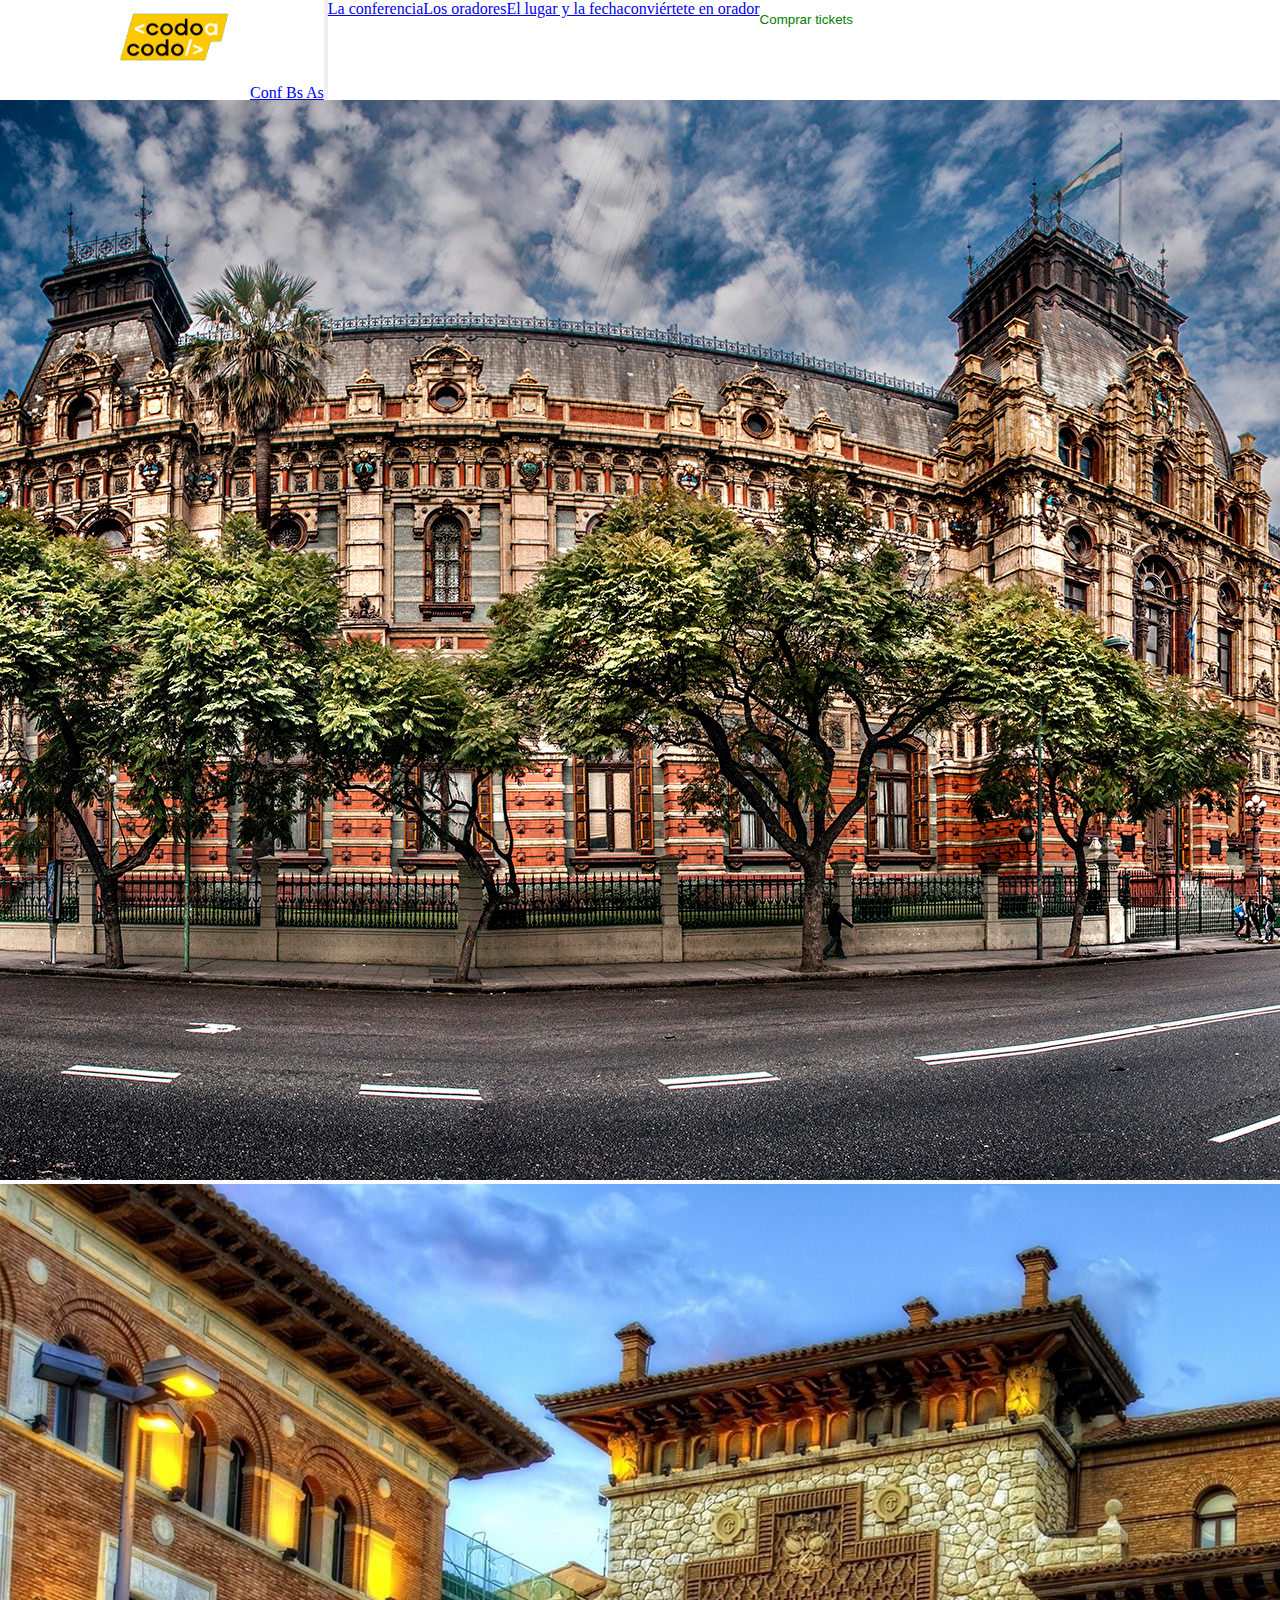
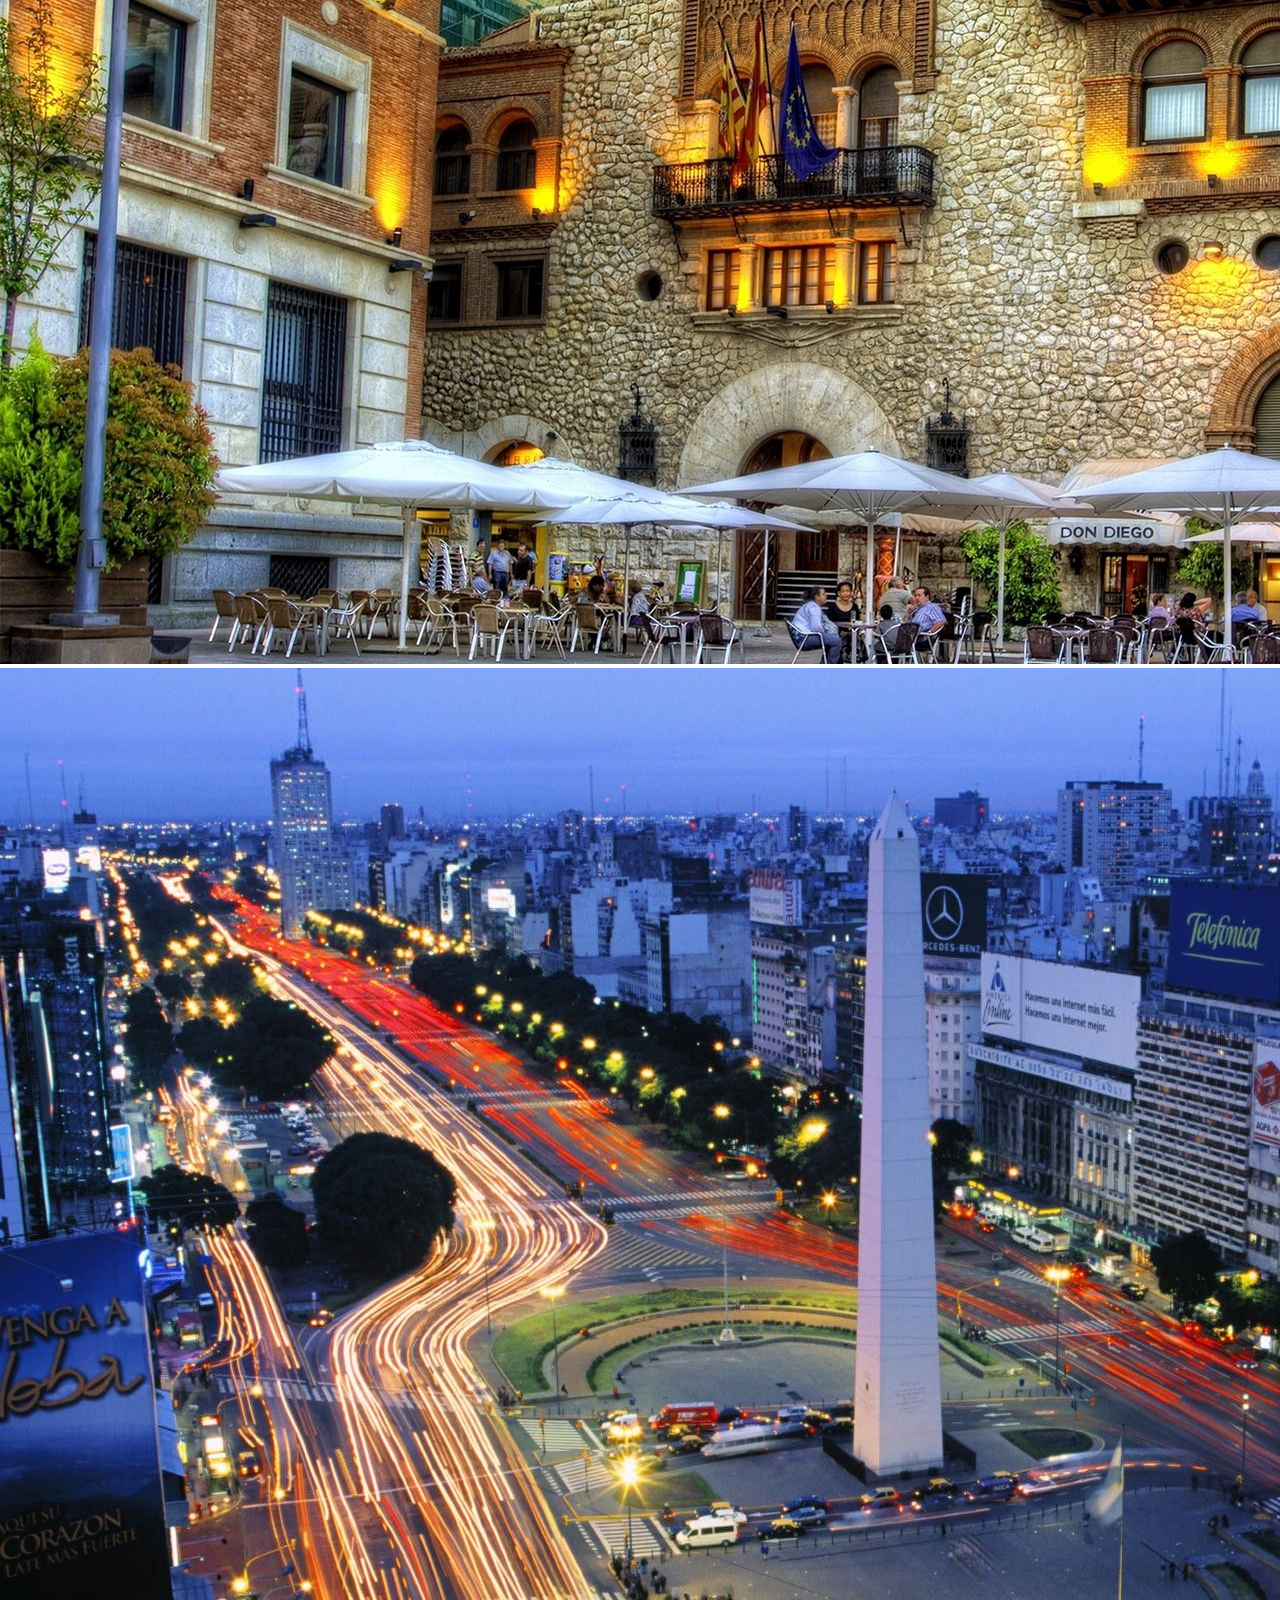
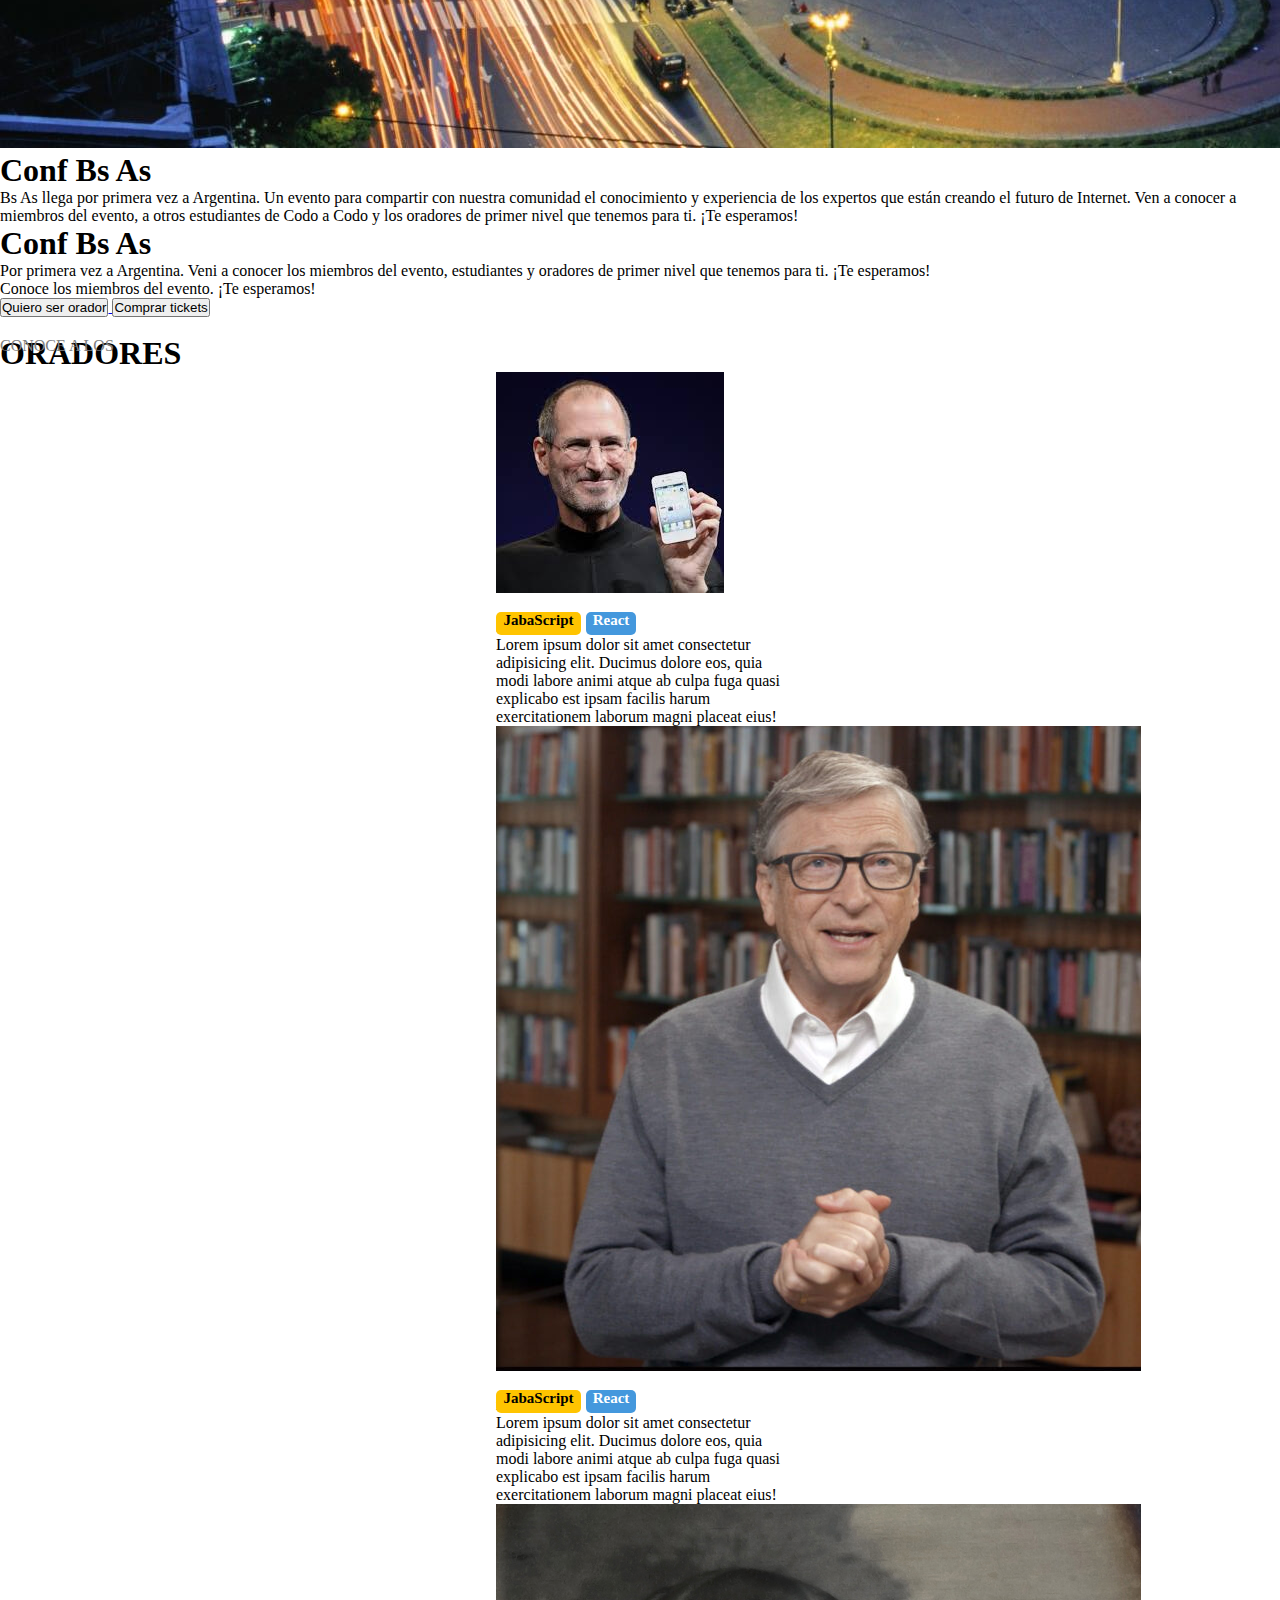
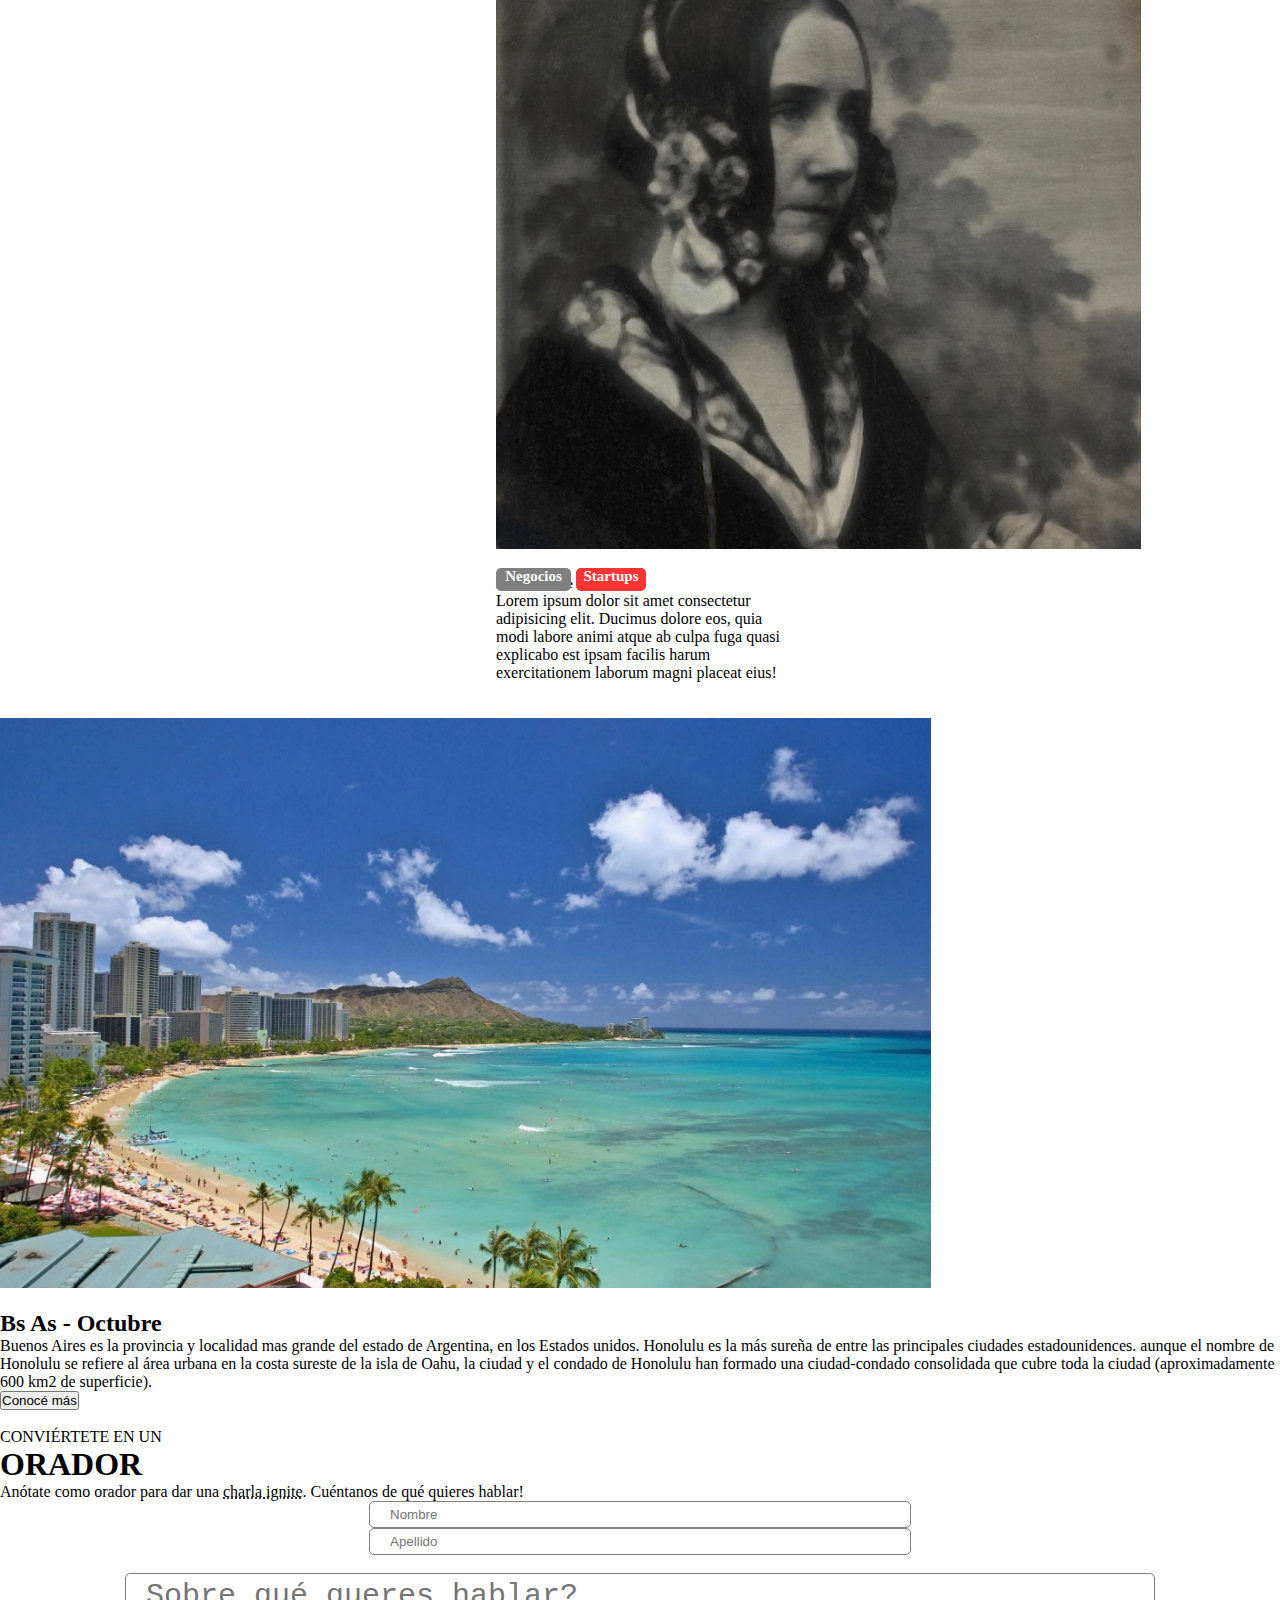
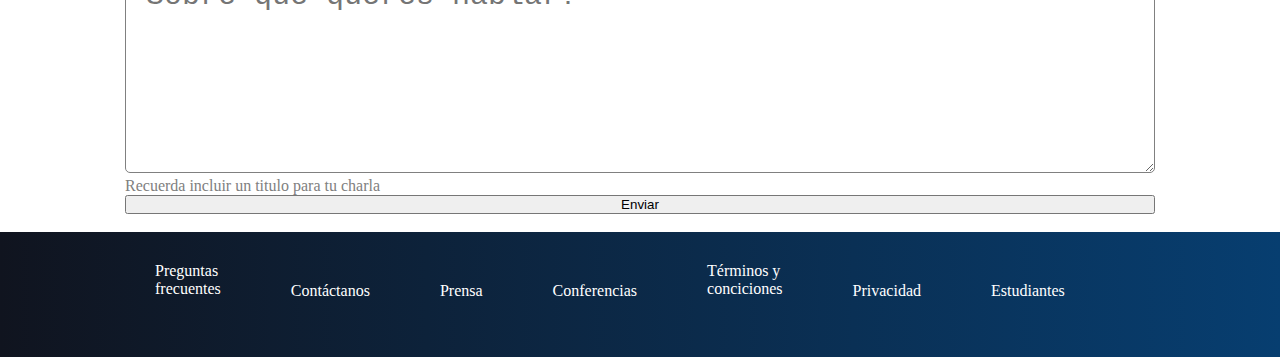
<file: index.html>
<!DOCTYPE html>
<html lang="en">
<head>
    <meta charset="UTF-8">
    <meta name="viewport" content="width=device-width, initial-scale=1.0">
    <title>Document</title>
    <link rel="stylesheet" href="css/style.css">
    <link href="https://cdn.jsdelivr.net/npm/bootstrap@5.3.2/dist/css/bootstrap.min.css" rel="stylesheet"
        integrity="sha384-T3c6CoIi6uLrA9TneNEoa7RxnatzjcDSCmG1MXxSR1GAsXEV/Dwwykc2MPK8M2HN" crossorigin="anonymous">
</head>
<body>
    <header class="header" id="Header">
        <nav class="navbar navbar-expand-lg bg-body-tertiary" id="header" data-bs-theme="dark">
            <div class="container-fluid">
                <a class="navbar-brand baner" href="home.html">
                    <br>
                    <img src="img/codoacodo.png" alt="Codo a Codo" width="150" height="80"
                        class="logo d-inline-block align-text-top">Conf Bs As
                </a>
                <button class="navbar-toggler" type="button" data-bs-toggle="collapse"
                    data-bs-target="#navbarNavAltMarkup" aria-controls="navbarNavAltMarkup" aria-expanded="false"
                    aria-label="Toggle navigation">
                    <span class="navbar-toggler-icon"></span>
                </button>
                <div class="collapse navbar-collapse" id="navbarNavAltMarkup">
                    <div class="navbar-nav navbar-right">
                        <a class="nav-link active" aria-current="page" href="home.html">La conferencia</a>
                        <a class="nav-link" href="home.html">Los oradores</a>
                        <a class="nav-link" href="home.html">El lugar y la fecha</a>
                        <a class="nav-link" href="home.html">conviértete en orador</a>
                        <a href="home.html">
                            <button type="button" class="boton">Comprar tickets</button>
                        </a>
                    </div>
                </div>
            </div>
        </nav>
    </header>
    <main>
        <div id="carouselSlidesOnly"
            class="carousel slide position-relative d-flex align-items-center justify-content-end"
            data-bs-ride="carousel">
            <div class="carousel-inner">
                <div class="carousel-item active">
                    <img src="img/ba1.jpg" class="d-block w-100 opacidad" alt="Buenos Aires 1">
                </div>
                <div class="carousel-item">
                    <img src="img/ba2.jpg" class="d-block w-100 opacidad" alt="Buenos Aires 2">
                </div>
                <div class="carousel-item">
                    <img src="img/ba3.jpg" class="d-block w-100 opacidad" alt="Buenos Aires 3">
                </div>
            </div>
            <div class="position-absolute text-end col-md-6 col-12 text-light px-5">
                <div class="d-none d-md-block pt-5 mt-5">
                    <h1>
                        Conf Bs As
                    </h1>
                    <p>
                        Bs As llega por primera vez a Argentina. Un evento para compartir con
                        nuestra comunidad el conocimiento y experiencia de los expertos que
                        están creando el futuro de Internet. Ven a conocer a miembros del
                        evento, a otros estudiantes de Codo a Codo y los oradores de primer
                        nivel que tenemos para ti. ¡Te esperamos!
                    </p>
                </div>
                <div class="d-none d-sm-block d-md-none text-center mt-5">
                    <h1>
                        Conf Bs As
                    </h1>
                    <p>
                        Por primera vez a Argentina. Veni a conocer los miembros del
                        evento, estudiantes y oradores de primer
                        nivel que tenemos para ti. ¡Te esperamos!
                    </p>
                </div>
                <div class="d-block d-sm-none text-center mb-0 pb-0 mt-5">
                    <p class="mb-0 pt-3">
                        Conoce los miembros del
                        evento. ¡Te esperamos!
                    </p>
                </div>
                <div class="pt-1 d-grid gap-2 d-md-block">
                    <a href="home.html">
                        <button type="button" class="btn btn-outline-light">Quiero ser orador</button>
                    </a>
                    <a href="home.html">
                        <button type="button" class="btn btn-success">Comprar tickets</button>
                    </a>
                </div>
            </div>
        </div>
        <div class="col text-center">
            <p class="conoce">CONOCE A LOS</p>
        </div>
        <div class="col text-center">
            <h1>ORADORES</h2>
        </div>
        <div class="container">
            <div class="row">
                <div class="col">
                    <div class="card" style="width: 18rem;">
                        <img src="img/steve.jpg" class="card-img-top" alt="Steve Jobs">
                        <div class="card-body">
                            <div class="etik">
                                <div class="java">
                                    <p class="javatxt"><b>JabaScript</b></p>
                                </div>
                                <div class="react">
                                    <p class="reacttxt"><b>React</b></p>
                                </div>
                            </div>
                            <h5 class="card-title">Steve Jobs</h5>
                            <p class="card-text">Lorem ipsum dolor sit amet consectetur adipisicing elit. Ducimus dolore
                                eos, quia
                                modi labore animi atque ab culpa fuga quasi explicabo est ipsam facilis harum
                                exercitationem
                                laborum
                                magni placeat eius!</p>
                        </div>
                    </div>
                </div>
                <div class="col">
                    <div class="card" style="width: 18rem;">
                        <img src="img/bill.jpg" class="card-img-top" alt="Bill Gates">
                        <div class="card-body">
                            <div class="etik">
                                <div class="java">
                                    <p class="javatxt"><b>JabaScript</b></p>
                                </div>
                                <div class="react">
                                    <p class="reacttxt"><b>React</b></p>
                                </div>
                            </div>
                            <h5 class="card-title">Bill Gates</h5>
                            <p class="card-text">Lorem ipsum dolor sit amet consectetur adipisicing elit. Ducimus dolore
                                eos, quia
                                modi labore animi atque ab culpa fuga quasi explicabo est ipsam facilis harum
                                exercitationem
                                laborum
                                magni placeat eius!</p>
                        </div>
                    </div>
                </div>
                <div class="col">
                    <div class="card" style="width: 18rem;">
                        <img src="img/ada.jpeg" class="card-img-top" alt="Ada Lovelace">
                        <div class="card-body">
                            <div class="etik">
                                <div class="negocios">
                                    <p class="negociostxt"><b>Negocios</b></p>
                                </div>
                                <div class="star">
                                    <p class="startxt"><b>Startups</b></p>
                                </div>
                            </div>
                            <h5 class="card-title">Ada Lovelace</h5>
                            <p class="card-text">Lorem ipsum dolor sit amet consectetur adipisicing elit. Ducimus dolore
                                eos, quia
                                modi labore animi atque ab culpa fuga quasi explicabo est ipsam facilis harum
                                exercitationem
                                laborum
                                magni placeat eius!</p>
                        </div>
                    </div>
                </div>
            </div>
        </div>
        <br>
        <br>
        <div class="container-fluid">
            <div class="row">
                <div
                    class="col-6 border border-white playa position-relative d-flex align-items-center justify-content-end">
                    <img src="img/honolulu.jpg" alt="Bs As playa" width="931px" height="570px">
                </div>
                <div class="col-6 border border-white text-white bg-dark">
                    <br>
                    <h2>Bs As - Octubre</h2>
                    <p class="">Buenos Aires es la provincia y localidad mas grande del estado de Argentina, en los
                        Estados
                        unidos. Honolulu es la más sureña de entre las principales ciudades estadounidences. aunque el
                        nombre de Honolulu se refiere al área urbana en la costa sureste de la isla de Oahu, la ciudad y
                        el
                        condado de Honolulu han formado una ciudad-condado consolidada que cubre toda la ciudad
                        (aproximadamente 600 km2 de superficie).</p>
                    <a href="home.html">
                        <button type="button" class="btn  btn-outline-light"> Conocé más</button>
                    </a>
                </div>
            </div>
        </div>
        <br>
        <div class="col text-center">
            <p>CONVIÉRTETE EN UN</p>
        </div>
        <div class="col text-center">
            <h1>ORADOR</h1>
        </div>
        <div class="col text-center">
            <p>Anótate como orador para dar una <u class="subrayado">charla ignite</u>. Cuéntanos de qué quieres hablar!
            </p>
        </div>
        <div class="container">
            <div class="row">
                <div class="col">
                    <input type="text" placeholder="Nombre" class="NyA">
                </div>
                <div class="col">
                    <input type="text" placeholder="Apellido" class="NyA">
                </div>
            </div>
        </div>
        <br>
        <div class="container">
            <div class="row">
                <div>
                    <textarea name="text" class="text" id="text" cols="110" rows="6"
                        placeholder="Sobre qué queres hablar?"></textarea>
                    <p class="recor">Recuerda incluir un titulo para tu charla</p>
                    <input type="submit" value="Enviar" class="btn btn-success boton2">
                </div>
            </div>
        </div>
    </main>
    <br>
    <footer>
        <div class="fot">
            <div class="flex-container text-center justify-content-center">
                <div class="felx-item2">
                    <a href="home.html" class="fotLink">Preguntas
                        <br>
                        frecuentes
                    </a>
                </div>
                <div class="felx-item">
                    <a href="home.html" class="fotLink">Contáctanos</a>
                </div>
                <div class="felx-item">
                    <a href="home.html" class="fotLink">Prensa</a>
                </div>
                <div class="felx-item">
                    <a href="home.html" class="fotLink">Conferencias</a>
                </div>
                <div class="felx-item2">
                    <a href="home.html" class="fotLink">Términos y
                        <br>
                        conciciones</a>
                </div>
                <div class="felx-item">
                    <a href="home.html" class="fotLink">Privacidad</a>
                </div>
                <div class="felx-item">
                    <a href="home.html" class="fotLink">Estudiantes</a>
                </div>
            </div>
        </div>
    </footer>
    <script src="https://cdn.jsdelivr.net/npm/bootstrap@5.3.2/dist/js/bootstrap.bundle.min.js"
        integrity="sha384-C6RzsynM9kWDrMNeT87bh95OGNyZPhcTNXj1NW7RuBCsyN/o0jlpcV8Qyq46cDfL"
        crossorigin="anonymous"></script>
</body>

</html>
</file>
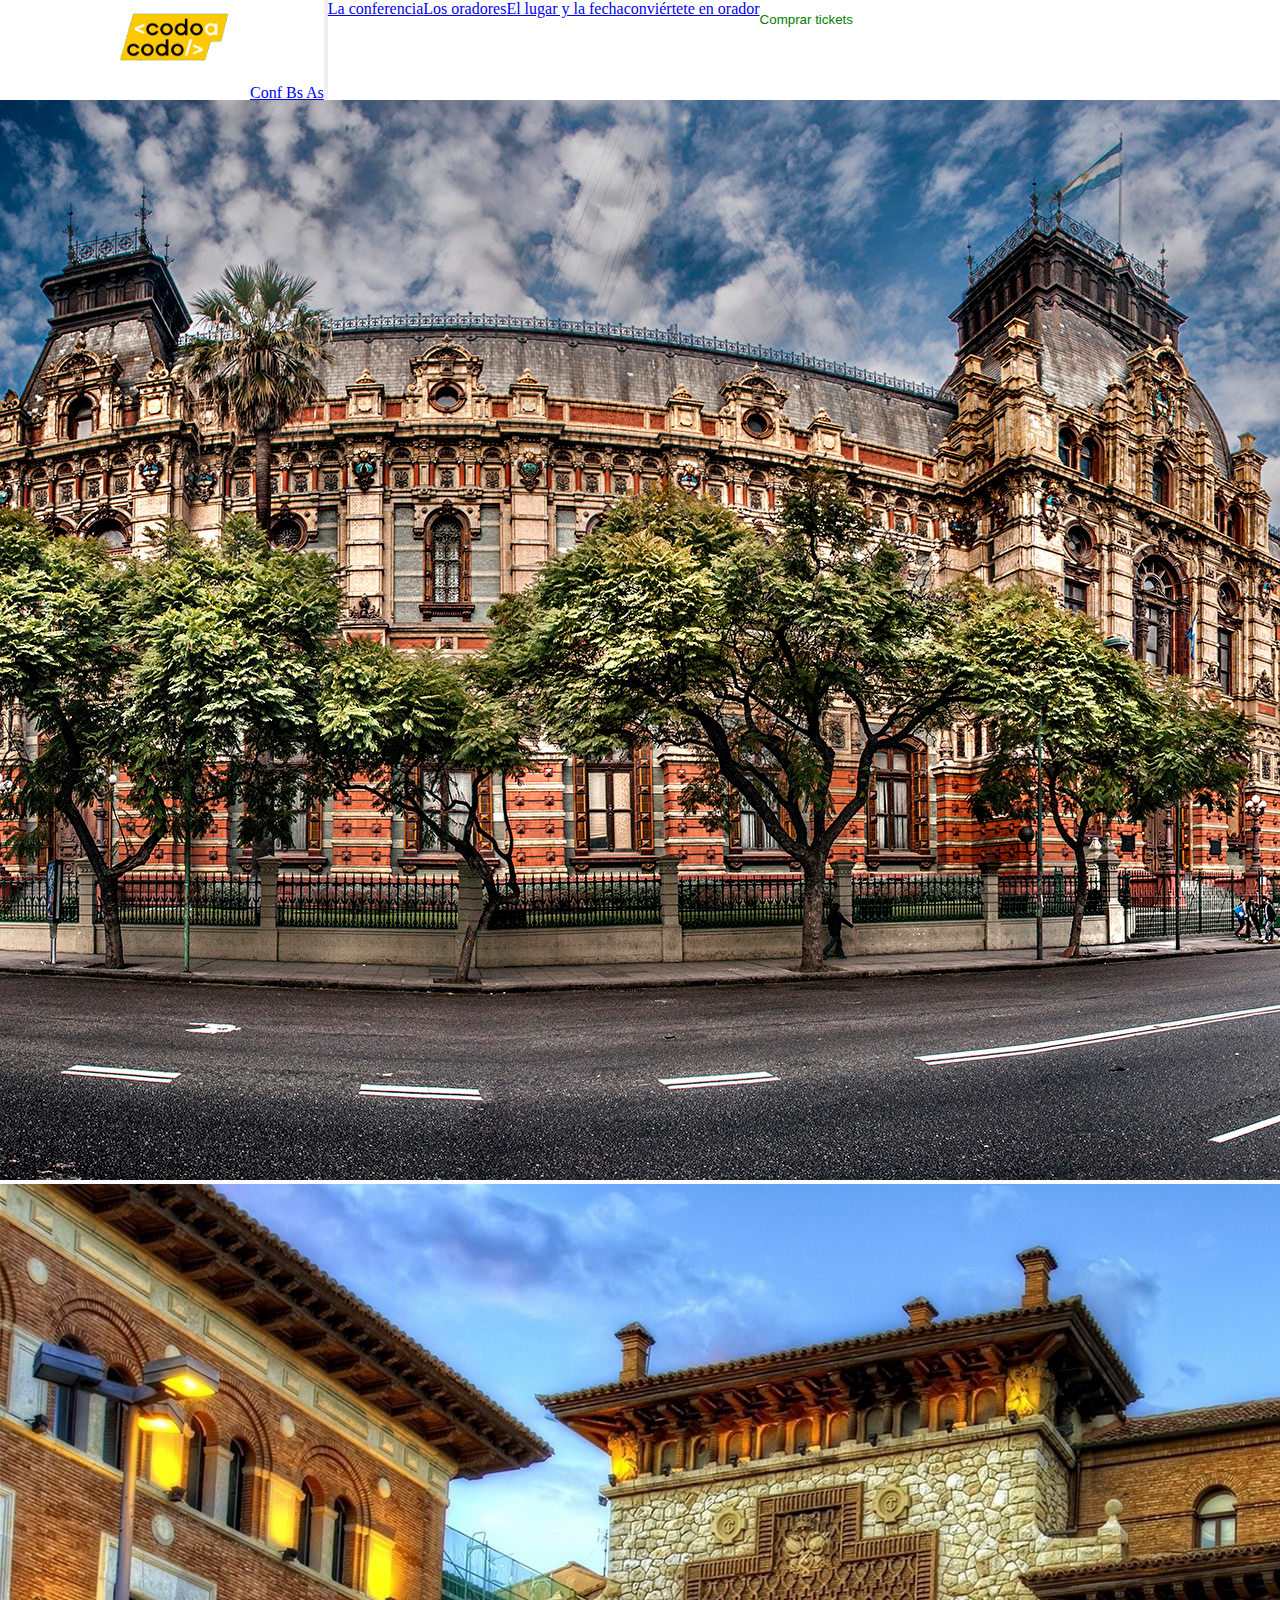
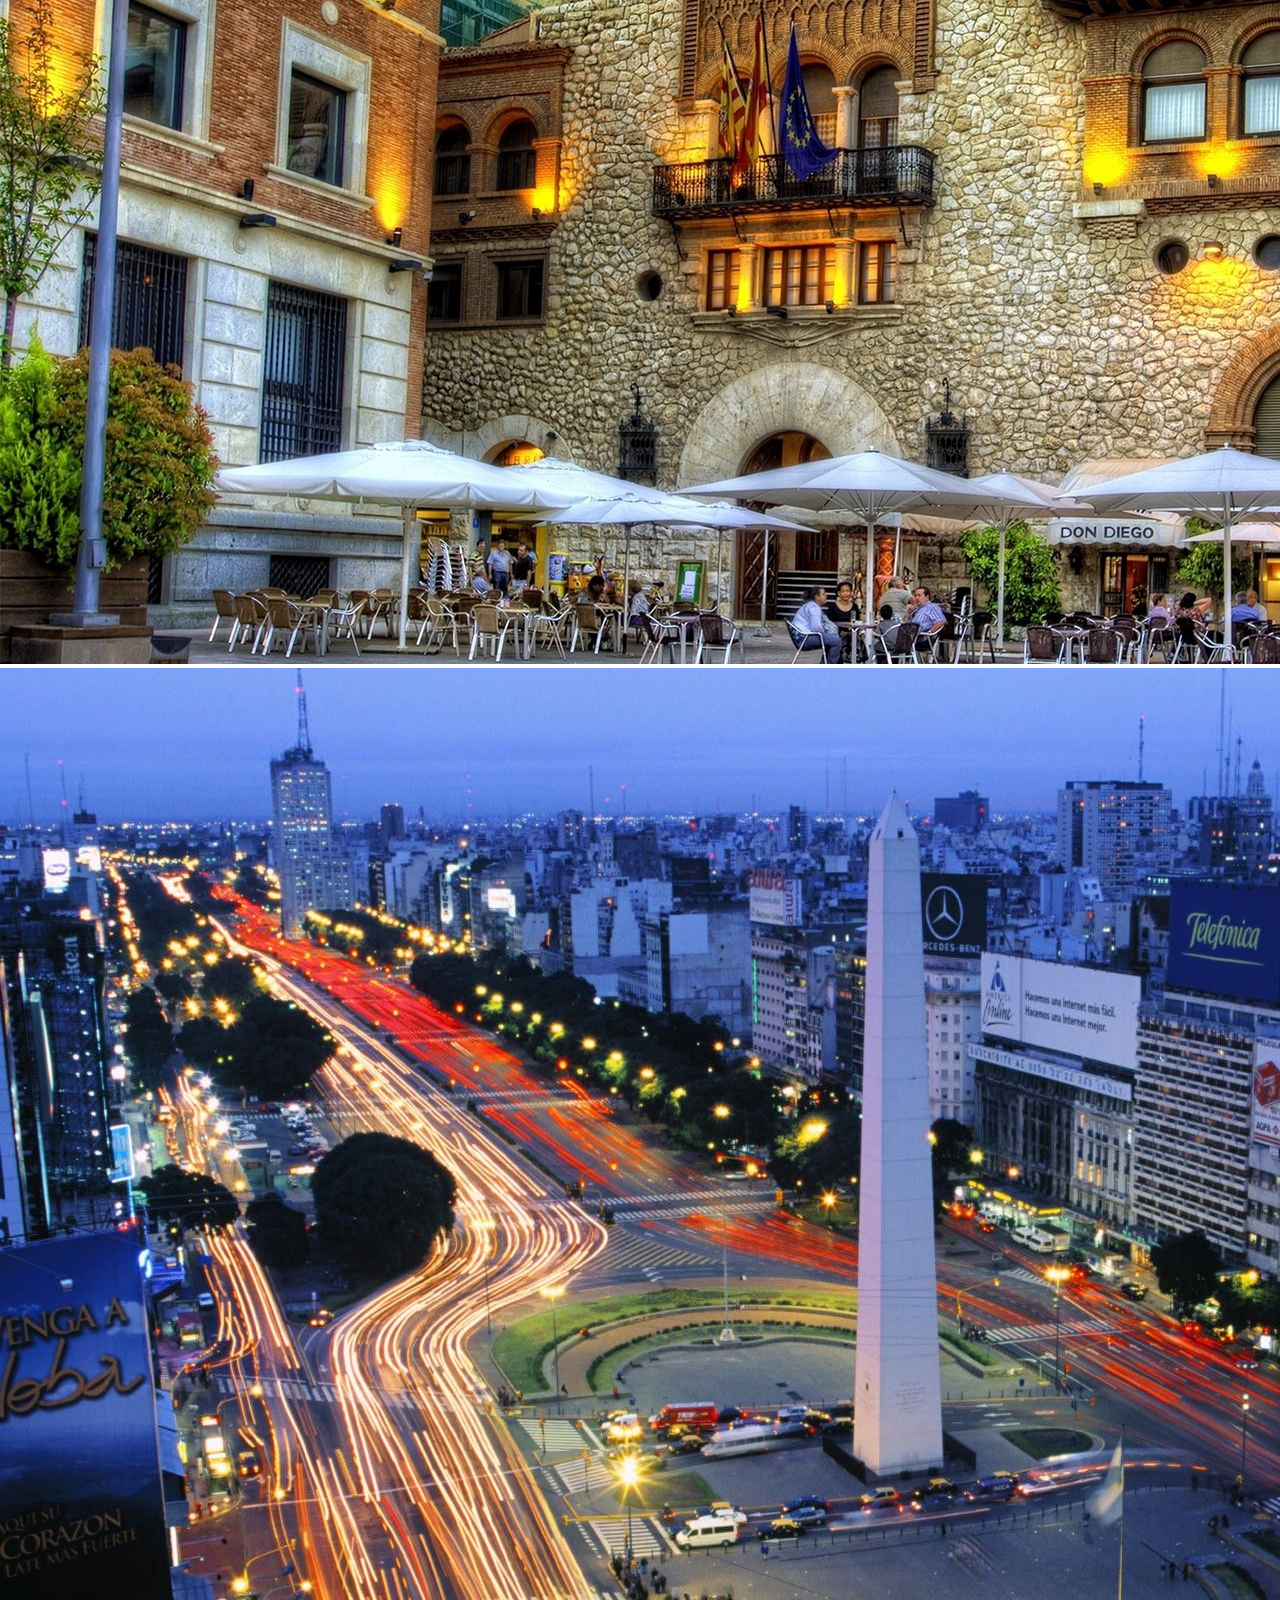
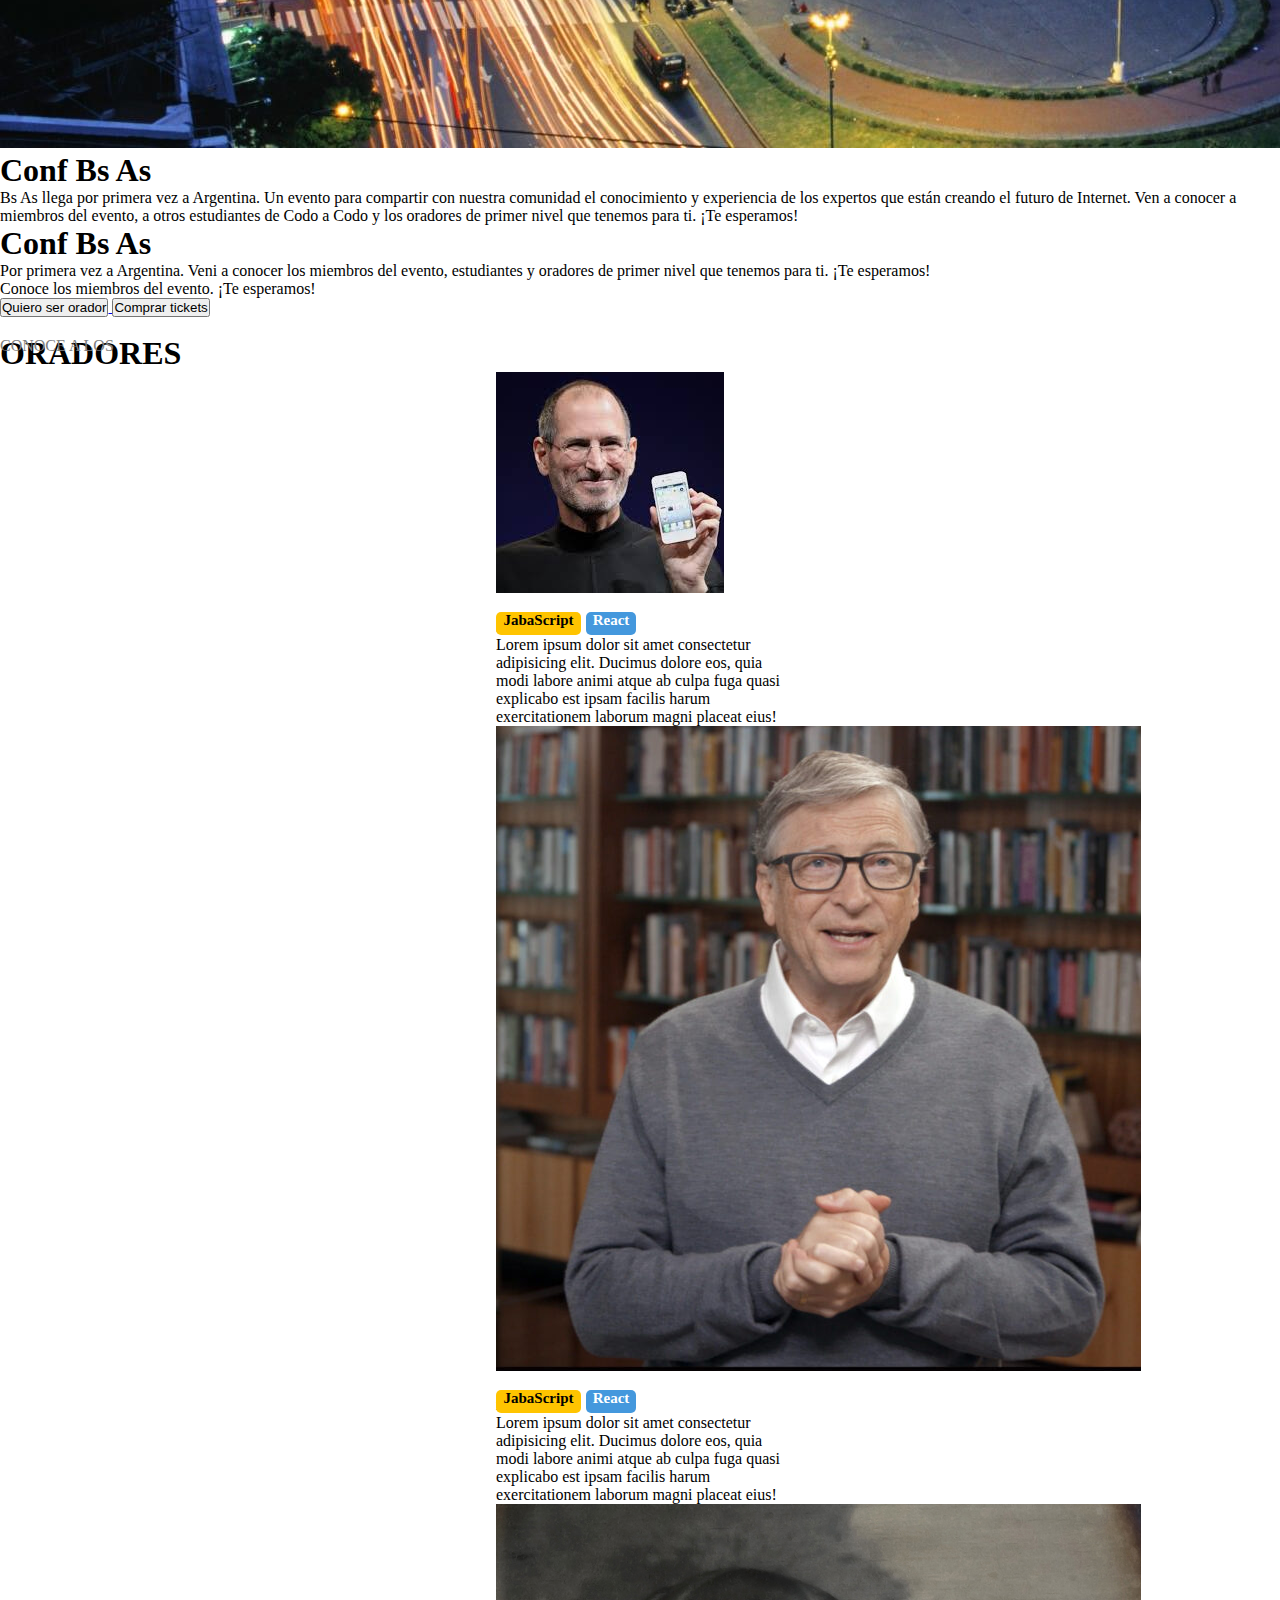
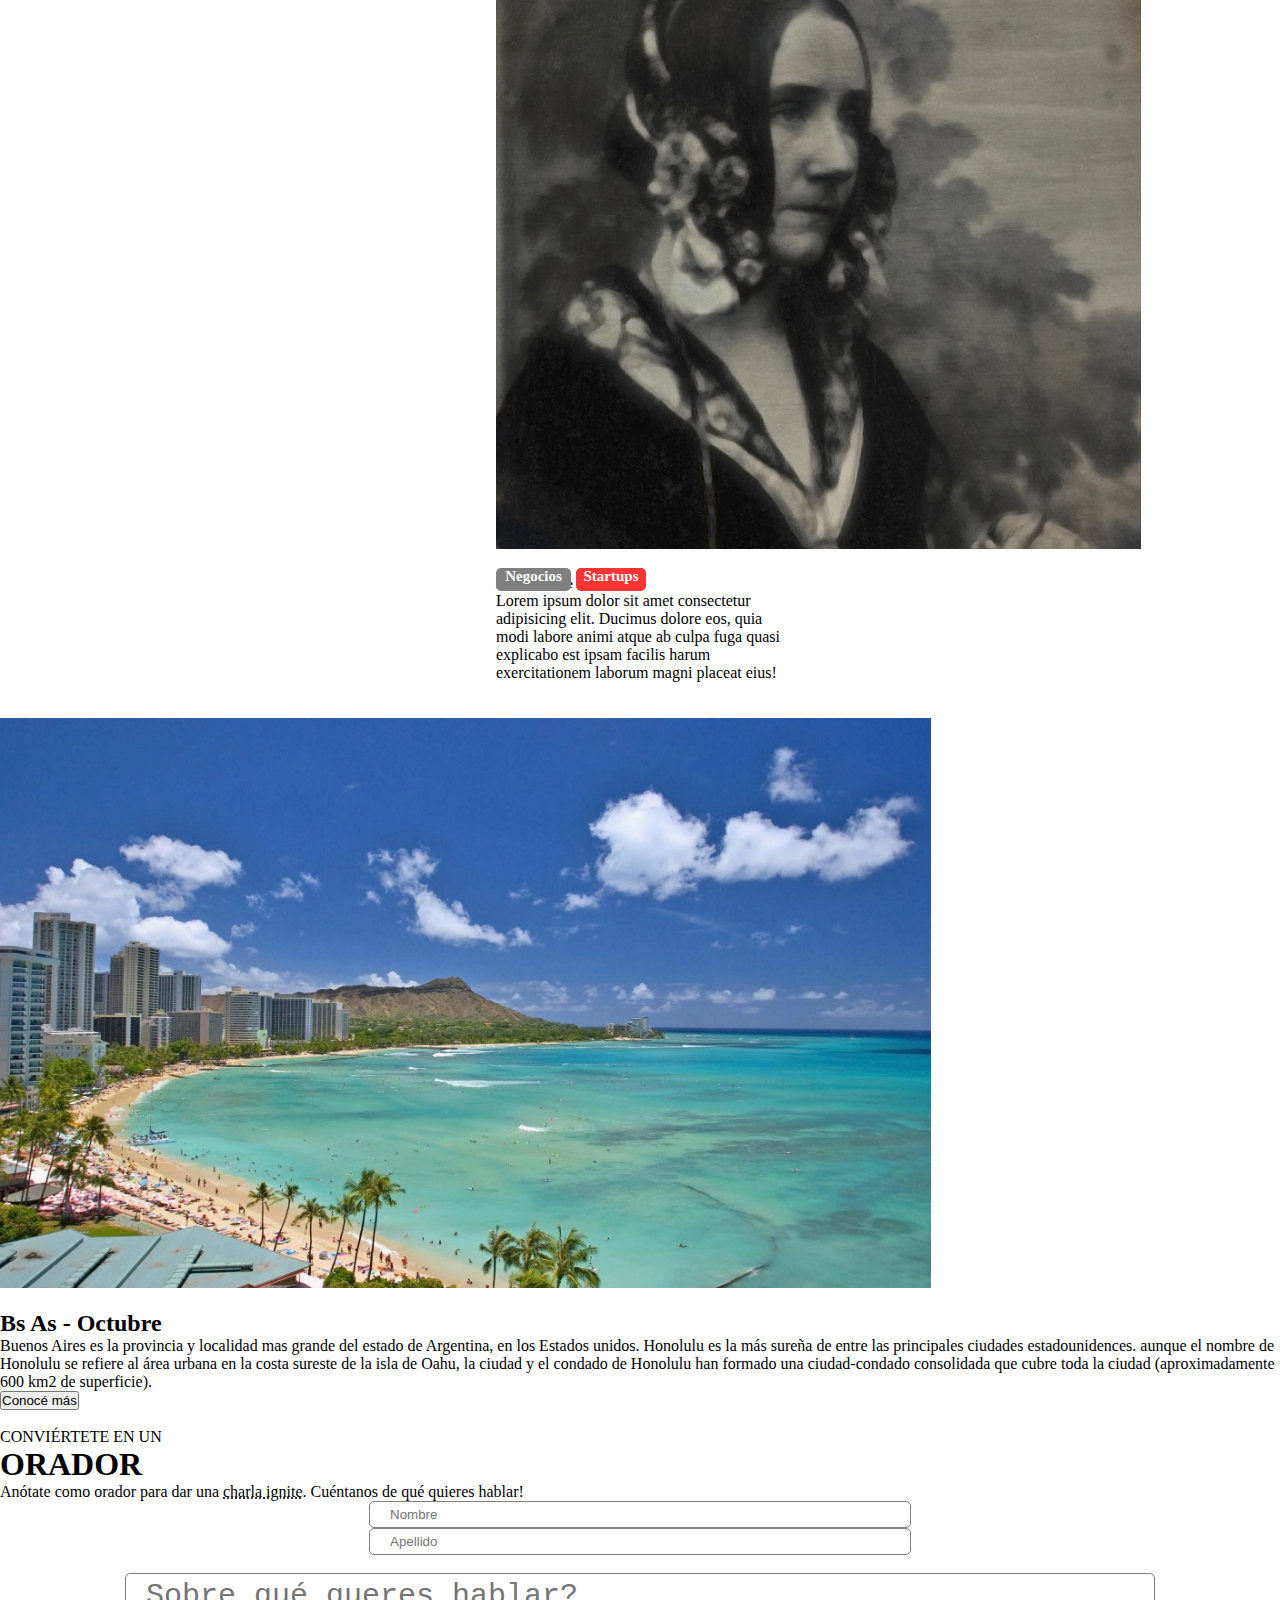
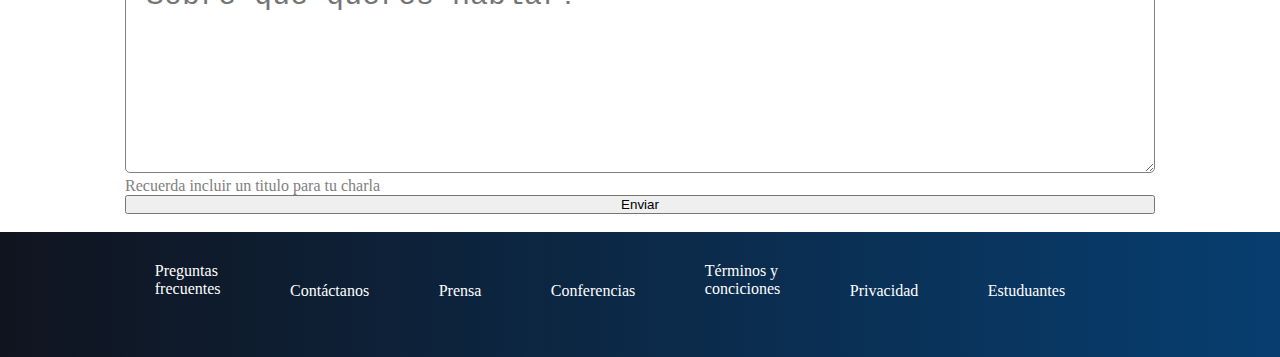
<file: TPIntegrador/index.html>
<!DOCTYPE html>
<html lang="en">
<head>
    <meta charset="UTF-8">
    <meta name="viewport" content="width=device-width, initial-scale=1.0">
    <title>Document</title>
    <link rel="stylesheet" href="css/style.css">
    <link href="https://cdn.jsdelivr.net/npm/bootstrap@5.3.2/dist/css/bootstrap.min.css" rel="stylesheet"
        integrity="sha384-T3c6CoIi6uLrA9TneNEoa7RxnatzjcDSCmG1MXxSR1GAsXEV/Dwwykc2MPK8M2HN" crossorigin="anonymous">
</head>
<body>
    <header class="header" id="Header">
        <nav class="navbar navbar-expand-lg bg-body-tertiary" id="header" data-bs-theme="dark">
            <div class="container-fluid">
                <a class="navbar-brand baner" href="home.html">
                    <br>
                    <img src="img/codoacodo.png" alt="Codo a Codo" width="150" height="80"
                        class="logo d-inline-block align-text-top">Conf Bs As
                </a>
                <button class="navbar-toggler" type="button" data-bs-toggle="collapse"
                    data-bs-target="#navbarNavAltMarkup" aria-controls="navbarNavAltMarkup" aria-expanded="false"
                    aria-label="Toggle navigation">
                    <span class="navbar-toggler-icon"></span>
                </button>
                <div class="collapse navbar-collapse" id="navbarNavAltMarkup">
                    <div class="navbar-nav navbar-right">
                        <a class="nav-link active" aria-current="page" href="home.html">La conferencia</a>
                        <a class="nav-link" href="home.html">Los oradores</a>
                        <a class="nav-link" href="home.html">El lugar y la fecha</a>
                        <a class="nav-link" href="home.html">conviértete en orador</a>
                        <a href="home.html">
                            <button type="button" class="boton">Comprar tickets</button>
                        </a>
                    </div>
                </div>
            </div>
        </nav>
    </header>
    <main>
        <div id="carouselSlidesOnly"
            class="carousel slide position-relative d-flex align-items-center justify-content-end"
            data-bs-ride="carousel">
            <div class="carousel-inner">
                <div class="carousel-item active">
                    <img src="img/ba1.jpg" class="d-block w-100 opacidad" alt="Buenos Aires 1">
                </div>
                <div class="carousel-item">
                    <img src="img/ba2.jpg" class="d-block w-100 opacidad" alt="Buenos Aires 2">
                </div>
                <div class="carousel-item">
                    <img src="img/ba3.jpg" class="d-block w-100 opacidad" alt="Buenos Aires 3">
                </div>
            </div>
            <div class="position-absolute text-end col-md-6 col-12 text-light px-5">
                <div class="d-none d-md-block pt-5 mt-5">
                    <h1>
                        Conf Bs As
                    </h1>
                    <p>
                        Bs As llega por primera vez a Argentina. Un evento para compartir con
                        nuestra comunidad el conocimiento y experiencia de los expertos que
                        están creando el futuro de Internet. Ven a conocer a miembros del
                        evento, a otros estudiantes de Codo a Codo y los oradores de primer
                        nivel que tenemos para ti. ¡Te esperamos!
                    </p>
                </div>
                <div class="d-none d-sm-block d-md-none text-center mt-5">
                    <h1>
                        Conf Bs As
                    </h1>
                    <p>
                        Por primera vez a Argentina. Veni a conocer los miembros del
                        evento, estudiantes y oradores de primer
                        nivel que tenemos para ti. ¡Te esperamos!
                    </p>
                </div>
                <div class="d-block d-sm-none text-center mb-0 pb-0 mt-5">
                    <p class="mb-0 pt-3">
                        Conoce los miembros del
                        evento. ¡Te esperamos!
                    </p>
                </div>
                <div class="pt-1 d-grid gap-2 d-md-block">
                    <a href="home.html">
                        <button type="button" class="btn btn-outline-light">Quiero ser orador</button>
                    </a>
                    <a href="home.html">
                        <button type="button" class="btn btn-success">Comprar tickets</button>
                    </a>
                </div>
            </div>
        </div>
        <div class="col text-center">
            <p class="conoce">CONOCE A LOS</p>
        </div>
        <div class="col text-center">
            <h1>ORADORES</h2>
        </div>
        <div class="container">
            <div class="row">
                <div class="col">
                    <div class="card" style="width: 18rem;">
                        <img src="img/steve.jpg" class="card-img-top" alt="Steve Jobs">
                        <div class="card-body">
                            <div class="etik">
                                <div class="java">
                                    <p class="javatxt"><b>JabaScript</b></p>
                                </div>
                                <div class="react">
                                    <p class="reacttxt"><b>React</b></p>
                                </div>
                            </div>
                            <h5 class="card-title">Steve Jobs</h5>
                            <p class="card-text">Lorem ipsum dolor sit amet consectetur adipisicing elit. Ducimus dolore
                                eos, quia
                                modi labore animi atque ab culpa fuga quasi explicabo est ipsam facilis harum
                                exercitationem
                                laborum
                                magni placeat eius!</p>
                        </div>
                    </div>
                </div>
                <div class="col">
                    <div class="card" style="width: 18rem;">
                        <img src="img/bill.jpg" class="card-img-top" alt="Bill Gates">
                        <div class="card-body">
                            <div class="etik">
                                <div class="java">
                                    <p class="javatxt"><b>JabaScript</b></p>
                                </div>
                                <div class="react">
                                    <p class="reacttxt"><b>React</b></p>
                                </div>
                            </div>
                            <h5 class="card-title">Bill Gates</h5>
                            <p class="card-text">Lorem ipsum dolor sit amet consectetur adipisicing elit. Ducimus dolore
                                eos, quia
                                modi labore animi atque ab culpa fuga quasi explicabo est ipsam facilis harum
                                exercitationem
                                laborum
                                magni placeat eius!</p>
                        </div>
                    </div>
                </div>
                <div class="col">
                    <div class="card" style="width: 18rem;">
                        <img src="img/ada.jpeg" class="card-img-top" alt="Ada Lovelace">
                        <div class="card-body">
                            <div class="etik">
                                <div class="negocios">
                                    <p class="negociostxt"><b>Negocios</b></p>
                                </div>
                                <div class="star">
                                    <p class="startxt"><b>Startups</b></p>
                                </div>
                            </div>
                            <h5 class="card-title">Ada Lovelace</h5>
                            <p class="card-text">Lorem ipsum dolor sit amet consectetur adipisicing elit. Ducimus dolore
                                eos, quia
                                modi labore animi atque ab culpa fuga quasi explicabo est ipsam facilis harum
                                exercitationem
                                laborum
                                magni placeat eius!</p>
                        </div>
                    </div>
                </div>
            </div>
        </div>
        <br>
        <br>
        <div class="container-fluid">
            <div class="row">
                <div
                    class="col-6 border border-white playa position-relative d-flex align-items-center justify-content-end">
                    <img src="img/honolulu.jpg" alt="Bs As playa" width="931px" height="570px">
                </div>
                <div class="col-6 border border-white text-white bg-dark">
                    <br>
                    <h2>Bs As - Octubre</h2>
                    <p class="">Buenos Aires es la provincia y localidad mas grande del estado de Argentina, en los
                        Estados
                        unidos. Honolulu es la más sureña de entre las principales ciudades estadounidences. aunque el
                        nombre de Honolulu se refiere al área urbana en la costa sureste de la isla de Oahu, la ciudad y
                        el
                        condado de Honolulu han formado una ciudad-condado consolidada que cubre toda la ciudad
                        (aproximadamente 600 km2 de superficie).</p>
                    <a href="home.html">
                        <button type="button" class="btn  btn-outline-light"> Conocé más</button>
                    </a>
                </div>
            </div>
        </div>
        <br>
        <div class="col text-center">
            <p>CONVIÉRTETE EN UN</p>
        </div>
        <div class="col text-center">
            <h1>ORADOR</h1>
        </div>
        <div class="col text-center">
            <p>Anótate como orador para dar una <u class="subrayado">charla ignite</u>. Cuéntanos de qué quieres hablar!
            </p>
        </div>
        <div class="container">
            <div class="row">
                <div class="col">
                    <input type="text" placeholder="Nombre" class="NyA">
                </div>
                <div class="col">
                    <input type="text" placeholder="Apellido" class="NyA">
                </div>
            </div>
        </div>
        <br>
        <div class="container">
            <div class="row">
                <div>
                    <textarea name="text" class="text" id="text" cols="110" rows="6"
                        placeholder="Sobre qué queres hablar?"></textarea>
                    <p class="recor">Recuerda incluir un titulo para tu charla</p>
                    <input type="submit" value="Enviar" class="btn btn-success boton2">
                </div>
            </div>
        </div>
    </main>
    <br>
    <footer>
        <div class="fot">
            <div class="flex-container text-center justify-content-center">
                <div class="felx-item2">
                    <a href="home.html" class="fotLink">Preguntas
                        <br>
                        frecuentes
                    </a>
                </div>
                <div class="felx-item">
                    <a href="home.html" class="fotLink">Contáctanos</a>
                </div>
                <div class="felx-item">
                    <a href="home.html" class="fotLink">Prensa</a>
                </div>
                <div class="felx-item">
                    <a href="home.html" class="fotLink">Conferencias</a>
                </div>
                <div class="felx-item2">
                    <a href="home.html" class="fotLink">Términos y
                        <br>
                        conciciones</a>
                </div>
                <div class="felx-item">
                    <a href="home.html" class="fotLink">Privacidad</a>
                </div>
                <div class="felx-item">
                    <a href="home.html" class="fotLink">Estuduantes</a>
                </div>
            </div>
        </div>
    </footer>
    <script src="https://cdn.jsdelivr.net/npm/bootstrap@5.3.2/dist/js/bootstrap.bundle.min.js"
        integrity="sha384-C6RzsynM9kWDrMNeT87bh95OGNyZPhcTNXj1NW7RuBCsyN/o0jlpcV8Qyq46cDfL"
        crossorigin="anonymous"></script>
</body>

</html>
</file>
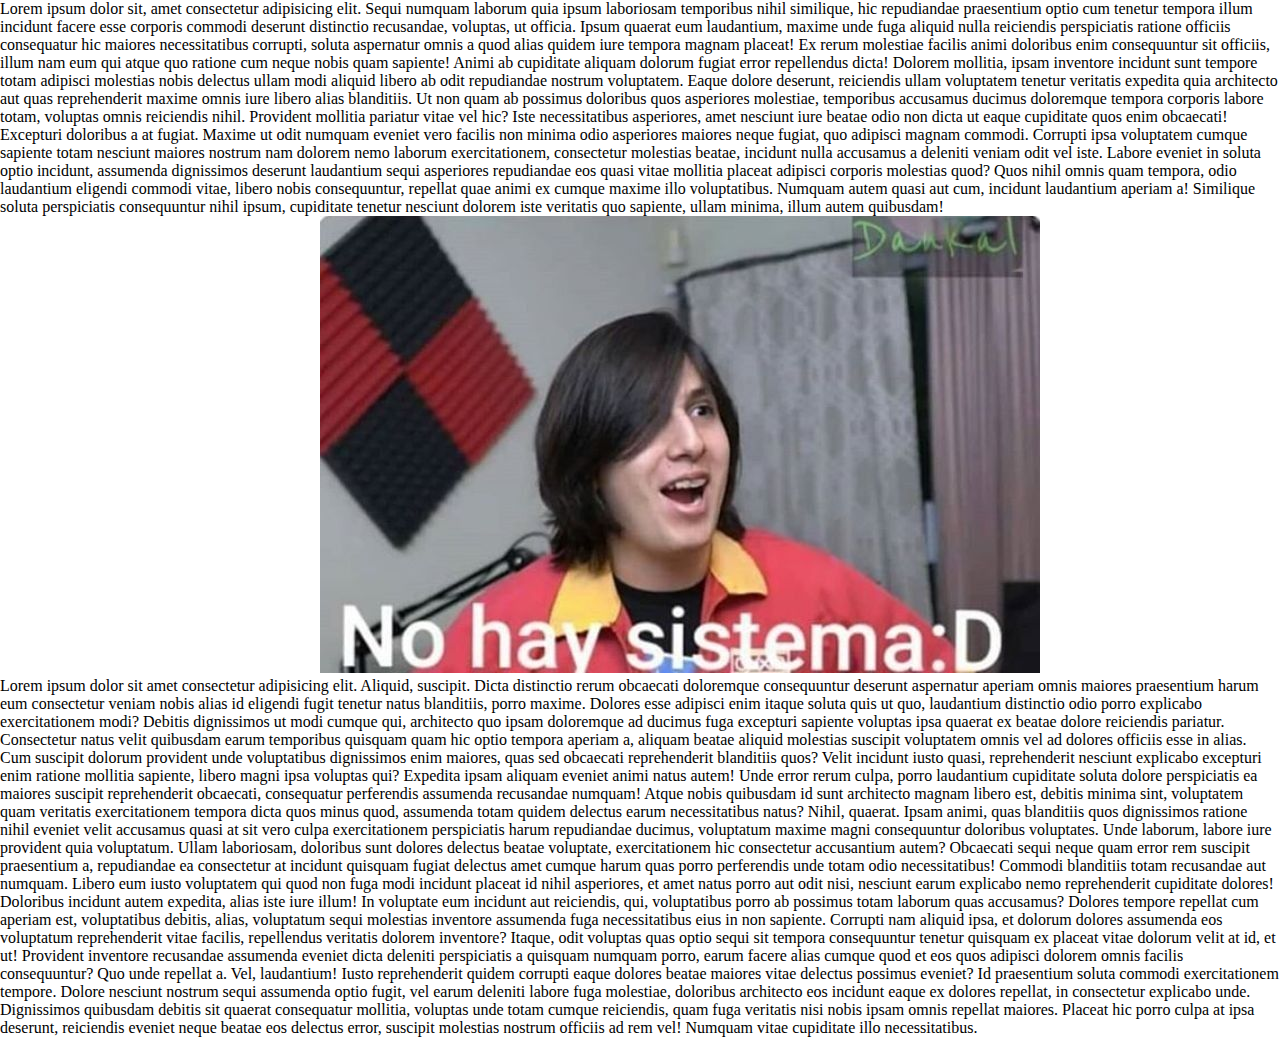
<file: home.html>
<!DOCTYPE html>
<html lang="en">
<head>
    <meta charset="UTF-8">
    <meta name="viewport" content="width=device-width, initial-scale=1.0">
    <title>Document</title>
    <link href="https://cdn.jsdelivr.net/npm/bootstrap@5.3.2/dist/css/bootstrap.min.css" rel="stylesheet" integrity="sha384-T3c6CoIi6uLrA9TneNEoa7RxnatzjcDSCmG1MXxSR1GAsXEV/Dwwykc2MPK8M2HN" crossorigin="anonymous">
    <link rel="stylesheet" href="css/style.css">
</head>
<body>
    <p>Lorem ipsum dolor sit, amet consectetur adipisicing elit. Sequi numquam laborum quia ipsum laboriosam temporibus nihil similique, hic repudiandae praesentium optio cum tenetur tempora illum incidunt facere esse corporis commodi deserunt distinctio recusandae, voluptas, ut officia. Ipsum quaerat eum laudantium, maxime unde fuga aliquid nulla reiciendis perspiciatis ratione officiis consequatur hic maiores necessitatibus corrupti, soluta aspernatur omnis a quod alias quidem iure tempora magnam placeat! Ex rerum molestiae facilis animi doloribus enim consequuntur sit officiis, illum nam eum qui atque quo ratione cum neque nobis quam sapiente! Animi ab cupiditate aliquam dolorum fugiat error repellendus dicta! Dolorem mollitia, ipsam inventore incidunt sunt tempore totam adipisci molestias nobis delectus ullam modi aliquid libero ab odit repudiandae nostrum voluptatem. Eaque dolore deserunt, reiciendis ullam voluptatem tenetur veritatis expedita quia architecto aut quas reprehenderit maxime omnis iure libero alias blanditiis. Ut non quam ab possimus doloribus quos asperiores molestiae, temporibus accusamus ducimus doloremque tempora corporis labore totam, voluptas omnis reiciendis nihil. Provident mollitia pariatur vitae vel hic? Iste necessitatibus asperiores, amet nesciunt iure beatae odio non dicta ut eaque cupiditate quos enim obcaecati! Excepturi doloribus a at fugiat. Maxime ut odit numquam eveniet vero facilis non minima odio asperiores maiores neque fugiat, quo adipisci magnam commodi. Corrupti ipsa voluptatem cumque sapiente totam nesciunt maiores nostrum nam dolorem nemo laborum exercitationem, consectetur molestias beatae, incidunt nulla accusamus a deleniti veniam odit vel iste. Labore eveniet in soluta optio incidunt, assumenda dignissimos deserunt laudantium sequi asperiores repudiandae eos quasi vitae mollitia placeat adipisci corporis molestias quod? Quos nihil omnis quam tempora, odio laudantium eligendi commodi vitae, libero nobis consequuntur, repellat quae animi ex cumque maxime illo voluptatibus. Numquam autem quasi aut cum, incidunt laudantium aperiam a! Similique soluta perspiciatis consequuntur nihil ipsum, cupiditate tenetur nesciunt dolorem iste veritatis quo sapiente, ullam minima, illum autem quibusdam!</p>
    <img src="img/no_sistem.jpg" alt="No hay sistema :D" class="imagen">
    <p>Lorem ipsum dolor sit amet consectetur adipisicing elit. Aliquid, suscipit. Dicta distinctio rerum obcaecati doloremque consequuntur deserunt aspernatur aperiam omnis maiores praesentium harum eum consectetur veniam nobis alias id eligendi fugit tenetur natus blanditiis, porro maxime. Dolores esse adipisci enim itaque soluta quis ut quo, laudantium distinctio odio porro explicabo exercitationem modi? Debitis dignissimos ut modi cumque qui, architecto quo ipsam doloremque ad ducimus fuga excepturi sapiente voluptas ipsa quaerat ex beatae dolore reiciendis pariatur. Consectetur natus velit quibusdam earum temporibus quisquam quam hic optio tempora aperiam a, aliquam beatae aliquid molestias suscipit voluptatem omnis vel ad dolores officiis esse in alias. Cum suscipit dolorum provident unde voluptatibus dignissimos enim maiores, quas sed obcaecati reprehenderit blanditiis quos? Velit incidunt iusto quasi, reprehenderit nesciunt explicabo excepturi enim ratione mollitia sapiente, libero magni ipsa voluptas qui? Expedita ipsam aliquam eveniet animi natus autem! Unde error rerum culpa, porro laudantium cupiditate soluta dolore perspiciatis ea maiores suscipit reprehenderit obcaecati, consequatur perferendis assumenda recusandae numquam! Atque nobis quibusdam id sunt architecto magnam libero est, debitis minima sint, voluptatem quam veritatis exercitationem tempora dicta quos minus quod, assumenda totam quidem delectus earum necessitatibus natus? Nihil, quaerat. Ipsam animi, quas blanditiis quos dignissimos ratione nihil eveniet velit accusamus quasi at sit vero culpa exercitationem perspiciatis harum repudiandae ducimus, voluptatum maxime magni consequuntur doloribus voluptates. Unde laborum, labore iure provident quia voluptatum. Ullam laboriosam, doloribus sunt dolores delectus beatae voluptate, exercitationem hic consectetur accusantium autem? Obcaecati sequi neque quam error rem suscipit praesentium a, repudiandae ea consectetur at incidunt quisquam fugiat delectus amet cumque harum quas porro perferendis unde totam odio necessitatibus! Commodi blanditiis totam recusandae aut numquam. Libero eum iusto voluptatem qui quod non fuga modi incidunt placeat id nihil asperiores, et amet natus porro aut odit nisi, nesciunt earum explicabo nemo reprehenderit cupiditate dolores! Doloribus incidunt autem expedita, alias iste iure illum! In voluptate eum incidunt aut reiciendis, qui, voluptatibus porro ab possimus totam laborum quas accusamus? Dolores tempore repellat cum aperiam est, voluptatibus debitis, alias, voluptatum sequi molestias inventore assumenda fuga necessitatibus eius in non sapiente. Corrupti nam aliquid ipsa, et dolorum dolores assumenda eos voluptatum reprehenderit vitae facilis, repellendus veritatis dolorem inventore? Itaque, odit voluptas quas optio sequi sit tempora consequuntur tenetur quisquam ex placeat vitae dolorum velit at id, et ut! Provident inventore recusandae assumenda eveniet dicta deleniti perspiciatis a quisquam numquam porro, earum facere alias cumque quod et eos quos adipisci dolorem omnis facilis consequuntur? Quo unde repellat a. Vel, laudantium! Iusto reprehenderit quidem corrupti eaque dolores beatae maiores vitae delectus possimus eveniet? Id praesentium soluta commodi exercitationem tempore. Dolore nesciunt nostrum sequi assumenda optio fugit, vel earum deleniti labore fuga molestiae, doloribus architecto eos incidunt eaque ex dolores repellat, in consectetur explicabo unde. Dignissimos quibusdam debitis sit quaerat consequatur mollitia, voluptas unde totam cumque reiciendis, quam fuga veritatis nisi nobis ipsam omnis repellat maiores. Placeat hic porro culpa at ipsa deserunt, reiciendis eveniet neque beatae eos delectus error, suscipit molestias nostrum officiis ad rem vel! Numquam vitae cupiditate illo necessitatibus.</p>
</body>
</html>
</file>
<file: css/style.css>
*{
    margin: 0;
    padding: 0;
}

#header 
{
    height: 100px;
    padding-left: 100px;
    padding-right: 100px;
}



/* div
{
    background-color: rgb(182, 182, 182);
    border: solid black;
} */

.logo
{
    position: relative;
    bottom: 20px;
}

.navbar-right
{
    position: relative;
    display: flex;
    margin-left: auto;
}

.boton
{
    color: green;
    background-color: transparent;
    border: transparent;
    position: relative;
    top: 10px;
}

.conoce
{
    color: gray;
    top: 20px;
    position: relative; 
}

.container
{
    display: flex;
    justify-content: center;
    
}

.container-fluid
{
    display: flex;
    
}

.NyA
{
    border: solid gray 1px;
    border-radius: 5px;
    width: 500px;
    padding: 5px 20px;
}

.text
{
    border: solid gray 1px;
    border-radius: 5px;
    box-sizing: border-box;
    width: 1030px;
    height: 200px;
    padding: 5px 20px;
    font-size: 30px;
}

.recor
{
    color: gray;
}

.boton2
{
    width: 100%;
}

.subrayado
{
    text-decoration-style: dotted;
}

.flex-container
{
    
    display: flex;
    flex-direction: row;
    
}

.felx-item
{
    position: relative;
    margin: auto;
    right: 30px;
    margin-top: 50px;
}

.felx-item2
{
    position: relative;
    margin: auto;
    right: 30px;
    margin-top: 30px;
}

footer
{
    padding-left: 150px;
    padding-right: 150px;
    height: 125px;
    background: linear-gradient(to right, rgb(16, 20, 31), rgb(7, 62, 112))
    
}

.fotLink
{
    text-decoration: none;
    color: white;
}

.imagen
{
    position: relative;
    left: 25%;
}

.etik
{
    display: flex;
    position: relative;
    top: 15px;
}

.java
{
    position: relative;
    font-size: 15px;
    margin-right: 5px;
}

.javatxt
{
    background-color: rgb(255, 196, 0);
    text-align: center;
    border-radius: 5px;
    width: 85px;
    height: 23px;
}

.react
{
    font-size: 15px;
    color: white;
}

.reacttxt
{
    background-color: rgb(68, 152, 221);
    text-align: center;
    border-radius: 5px;
    width: 50px;
    height: 23px;
}

.negocios
{
    position: relative;
    font-size: 15px;
    margin-right: 5px;
    color: white;
}

.negociostxt
{
    background-color: gray;
    text-align: center;
    border-radius: 5px;
    width: 75px;
    height: 23px;
}

.star
{
    font-size: 15px;
    color: white;
}

.startxt
{
    background-color: rgb(255, 52, 52);
    text-align: center;
    border-radius: 5px;
    width: 70px;
    height: 23px;
}
</file>
<file: TPIntegrador/css/style.css>
*{
    margin: 0;
    padding: 0;
}

#header 
{
    height: 100px;
    padding-left: 100px;
    padding-right: 100px;
}



/* div
{
    background-color: rgb(182, 182, 182);
    border: solid black;
} */

.logo
{
    position: relative;
    bottom: 20px;
}

.navbar-right
{
    position: relative;
    display: flex;
    margin-left: auto;
}

.boton
{
    color: green;
    background-color: transparent;
    border: transparent;
    position: relative;
    top: 10px;
}

.conoce
{
    color: gray;
    top: 20px;
    position: relative; 
}

.container
{
    display: flex;
    justify-content: center;
    
}

.container-fluid
{
    display: flex;
    
}

.NyA
{
    border: solid gray 1px;
    border-radius: 5px;
    width: 500px;
    padding: 5px 20px;
}

.text
{
    border: solid gray 1px;
    border-radius: 5px;
    box-sizing: border-box;
    width: 1030px;
    height: 200px;
    padding: 5px 20px;
    font-size: 30px;
}

.recor
{
    color: gray;
}

.boton2
{
    width: 100%;
}

.subrayado
{
    text-decoration-style: dotted;
}

.flex-container
{
    
    display: flex;
    flex-direction: row;
    
}

.felx-item
{
    position: relative;
    margin: auto;
    right: 30px;
    margin-top: 50px;
}

.felx-item2
{
    position: relative;
    margin: auto;
    right: 30px;
    margin-top: 30px;
}

footer
{
    padding-left: 150px;
    padding-right: 150px;
    height: 125px;
    background: linear-gradient(to right, rgb(16, 20, 31), rgb(7, 62, 112))
    
}

.fotLink
{
    text-decoration: none;
    color: white;
}

.imagen
{
    position: relative;
    left: 25%;
}

.etik
{
    display: flex;
    position: relative;
    top: 15px;
}

.java
{
    position: relative;
    font-size: 15px;
    margin-right: 5px;
}

.javatxt
{
    background-color: rgb(255, 196, 0);
    text-align: center;
    border-radius: 5px;
    width: 85px;
    height: 23px;
}

.react
{
    font-size: 15px;
    color: white;
}

.reacttxt
{
    background-color: rgb(68, 152, 221);
    text-align: center;
    border-radius: 5px;
    width: 50px;
    height: 23px;
}

.negocios
{
    position: relative;
    font-size: 15px;
    margin-right: 5px;
    color: white;
}

.negociostxt
{
    background-color: gray;
    text-align: center;
    border-radius: 5px;
    width: 75px;
    height: 23px;
}

.star
{
    font-size: 15px;
    color: white;
}

.startxt
{
    background-color: rgb(255, 52, 52);
    text-align: center;
    border-radius: 5px;
    width: 70px;
    height: 23px;
}
</file>
